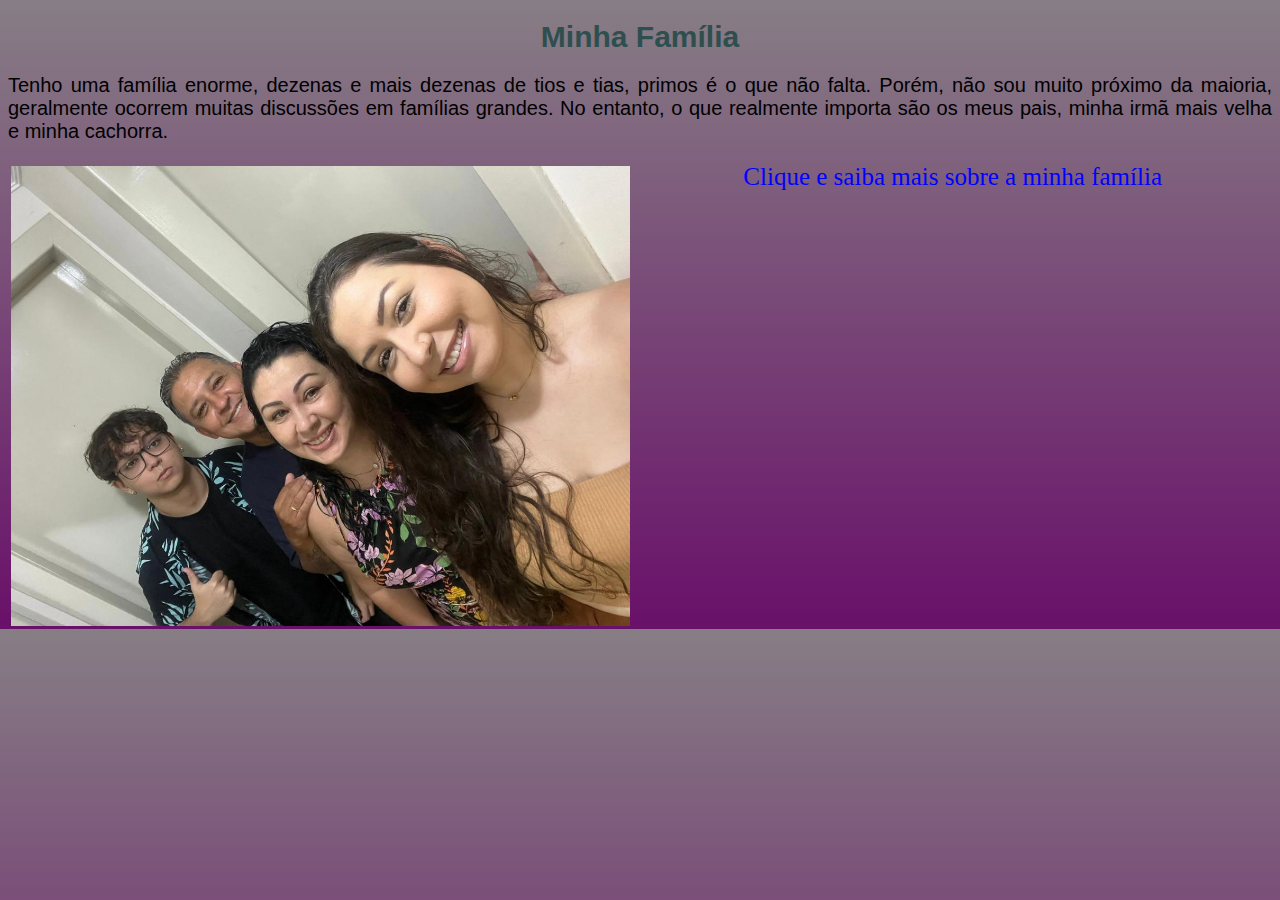
<file: index.html>
<!DOCTYPE html>
<html lang="en">
<head>
    <meta charset="UTF-8">
    <meta name="viewport" content="width=device-width, initial-scale=1.0">
    <link rel="stylesheet" href="style.css">
    <title>Minha Família</title>
</head>
<body>

    <h1>Minha Família</h1>

    <p>Tenho uma família enorme, dezenas e mais dezenas de tios e tias, primos é o que não falta. Porém, não sou muito próximo da maioria, geralmente ocorrem muitas discussões em famílias grandes. No entanto, o que realmente importa são os meus pais, minha irmã mais velha e minha cachorra.</p>
    <img src="foto3.jpg" class="imagem">

    <a href="familia.html" target="_blank">Clique e saiba mais sobre a minha família</a>
</body>
</html>
</file>
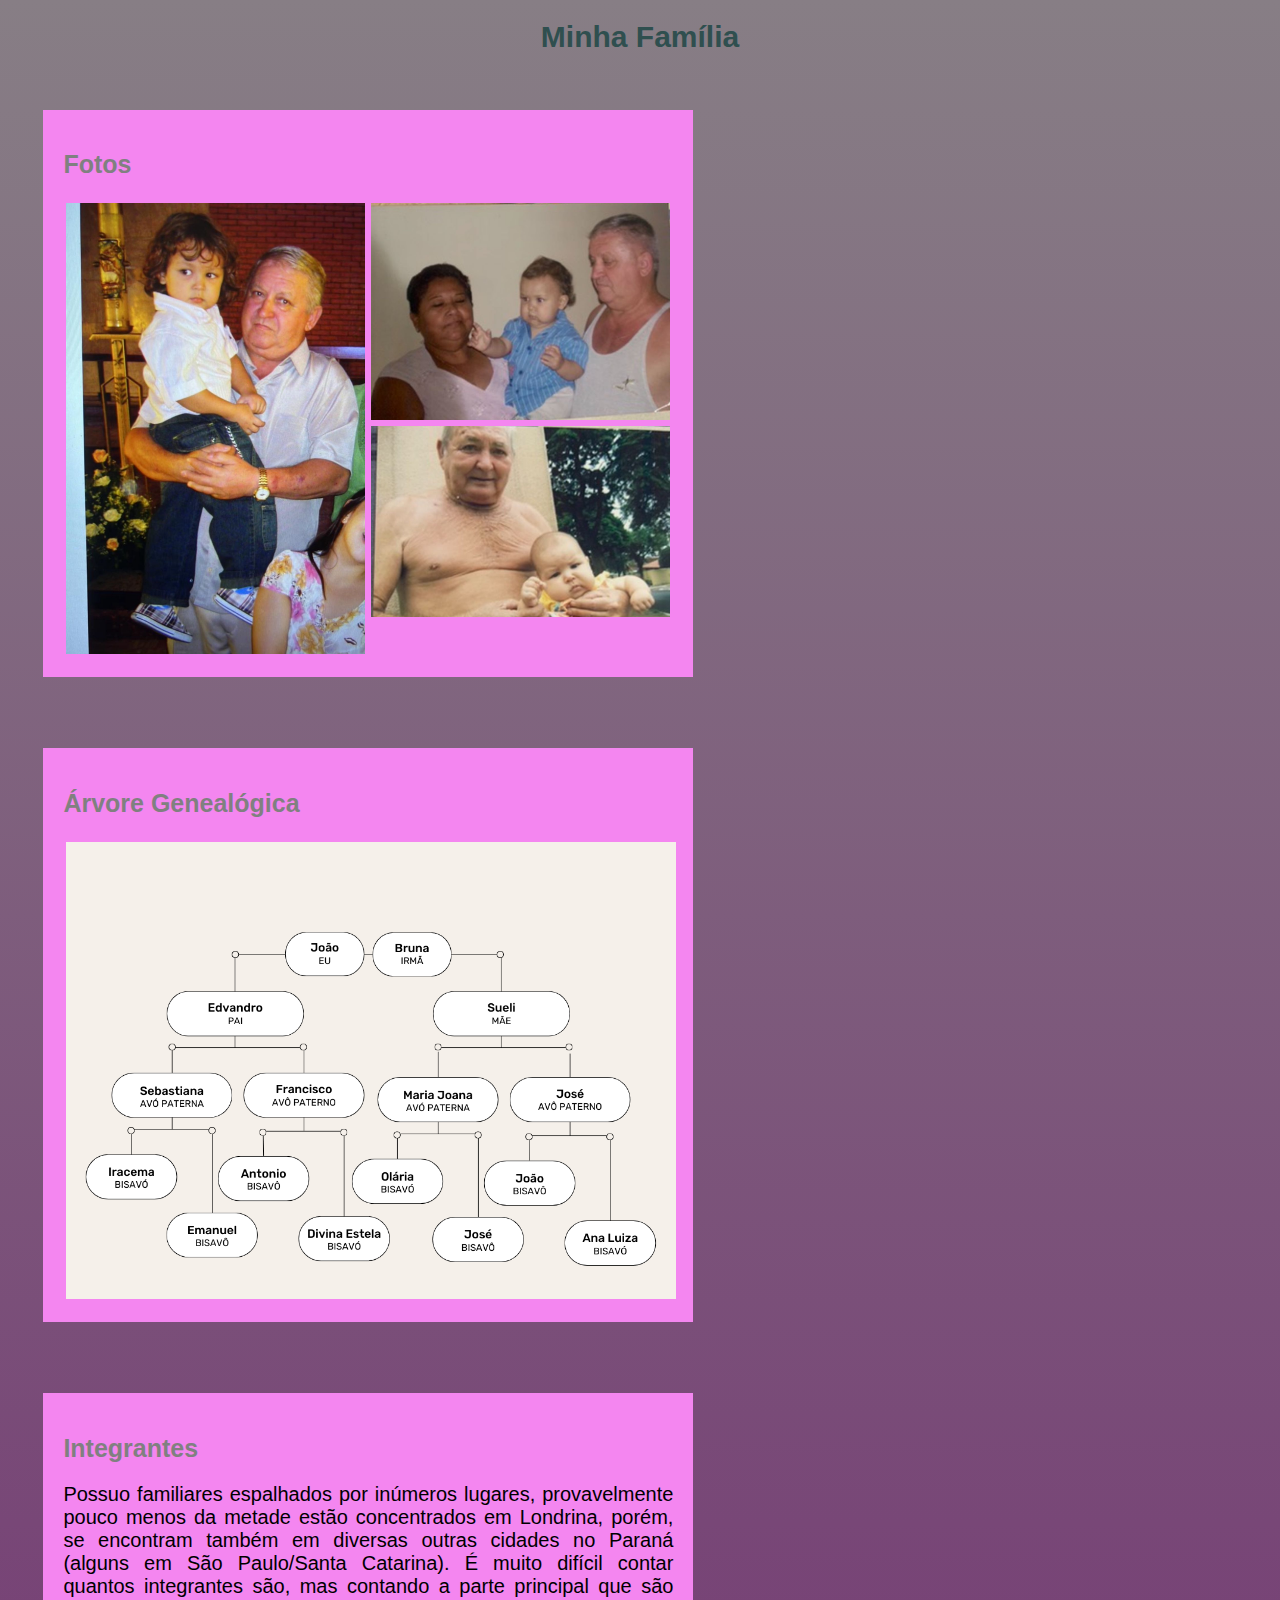
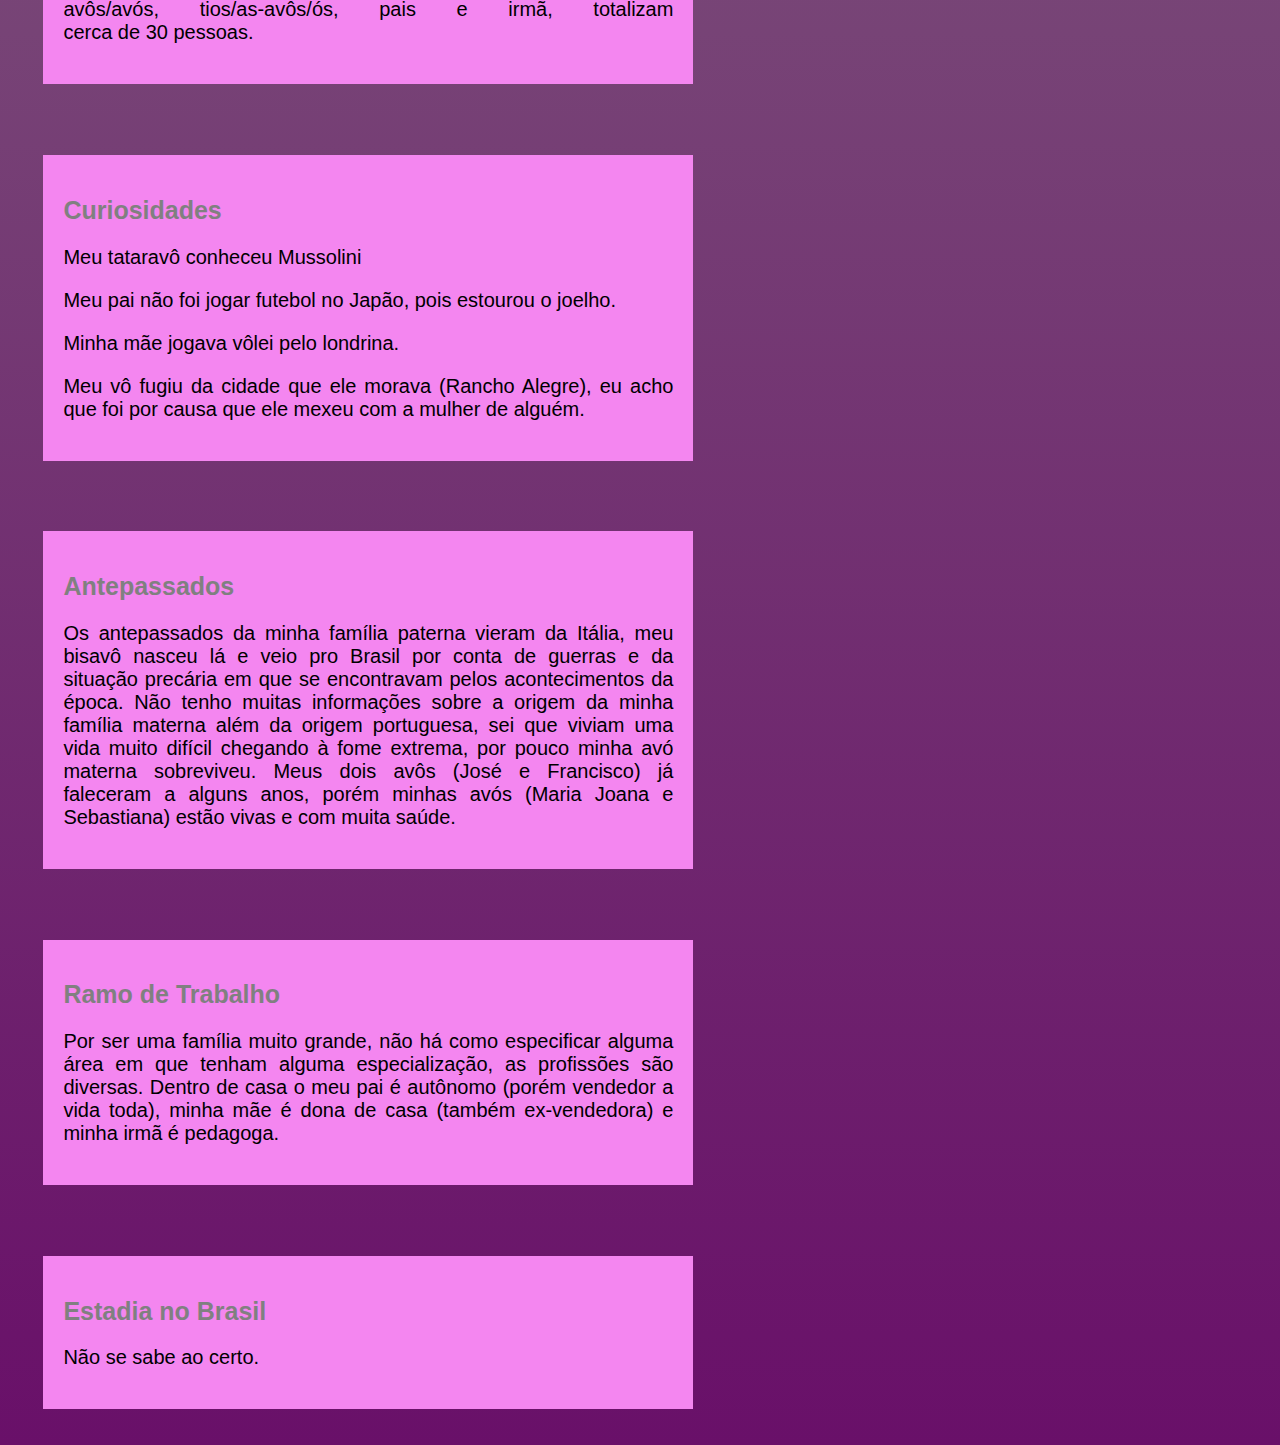
<file: familia.html>
<!DOCTYPE html>
<html lang="en">
<head>
    <meta charset="UTF-8">
    <meta name="viewport" content="width=device-width, initial-scale=1.0">
    <link rel="stylesheet" href="style.css">
    <title>Minha Família</title>
</head>
<body>

    <h1>Minha Família</h1>

    <section id="container">
        <div class="caixa">
            <h2>Fotos</h2>
            <img src="foto4.jpg">
            <img src="foto.jpg">
            <img src="foto2.jpg">
        </div>
        <div class="caixa">
            <h2>Árvore Genealógica</h2>
            <img src="genealogia.png" class="genealogia">
        </div>
        <div class="caixa">
            <h2>Integrantes</h2>
            <p>Possuo familiares espalhados por inúmeros lugares, provavelmente pouco menos da metade estão concentrados em Londrina, porém, se encontram também em diversas outras cidades no Paraná (alguns em São Paulo/Santa Catarina). É muito difícil contar quantos integrantes são, mas contando a parte principal que são avôs/avós, tios/as-avôs/ós, pais e irmã, totalizam cerca de 30 pessoas.</p>
        </div>
        <div class="caixa">
            <h2>Curiosidades</h2>
            <p>Meu tataravô conheceu Mussolini</p>
            <p>Meu pai não foi jogar futebol no Japão, pois estourou o joelho.</p>
            <p>Minha mãe jogava vôlei pelo londrina.</p>
            <p>Meu vô fugiu da cidade que ele morava (Rancho Alegre), eu acho que foi por causa que ele mexeu com a mulher de alguém.</p>                           
        </div>
        <div class="caixa">
            <h2>Antepassados</h2>
            <p>Os antepassados da minha família paterna vieram da Itália, meu bisavô nasceu lá e veio pro Brasil por conta de guerras e da situação precária em que se encontravam pelos acontecimentos da época. Não tenho muitas informações sobre a origem da minha família materna além da origem portuguesa, sei que viviam uma vida muito difícil chegando à fome extrema, por pouco minha avó materna sobreviveu. Meus dois avôs (José e Francisco) já faleceram a alguns anos, porém minhas avós (Maria Joana e Sebastiana) estão vivas e com muita saúde.</p>
        </div>
        <div class="caixa">
            <h2>Ramo de Trabalho</h2>
            <p>Por ser uma família muito grande, não há como especificar alguma área em que tenham alguma especialização, as profissões são diversas. Dentro de casa o meu pai é autônomo (porém vendedor a vida toda), minha mãe é dona de casa (também ex-vendedora) e minha irmã é pedagoga.</p>
        </div>
        <div class="caixa">
            <h2>Estadia no Brasil</h2>
            <p>Não se sabe ao certo.</p>
        </div>
        
    </section>

</body>
</html>
</file>
<file: style.css>
body{
    background: linear-gradient(0deg,rgb(105, 16, 105),rgb(135, 126, 133));
    text-align: center;
    color: black;
}

img{
    align-items: center;
    size: medium;
    width: 49%;
    float: left;
    padding: 3px;
}

.imagem{
    float: center;
}

h1{
    text-align: center;
    color: darkslategrey;
    font-family: Arial, Helvetica, sans-serif;
    font-size: 30px;
}

h2{
    text-align: left;
    color: gray;
    font-family: Arial, Helvetica, sans-serif;
    font-size: 25px;
}

p{
    text-align: left;
    text-align: justify;
    color: black;
    font-family: Arial, Helvetica, sans-serif;
    font-size: 20px;
}

a{
    color: blue;
    text-decoration: none;
    font-size: 25px;
}

.caixa{
    background-color: #f486f0;
    text-align: justify;
    font-size: 16pt;
    font-family: Arial, Helvetica, sans-serif;
    width: 650px;
    margin: 2.8%;
    padding: 20px;
    box-sizing: border-box;
    float: left;
}

#container{
    justify-content: center;
}

.genealogia{
    width: 100%;
}
</file>
